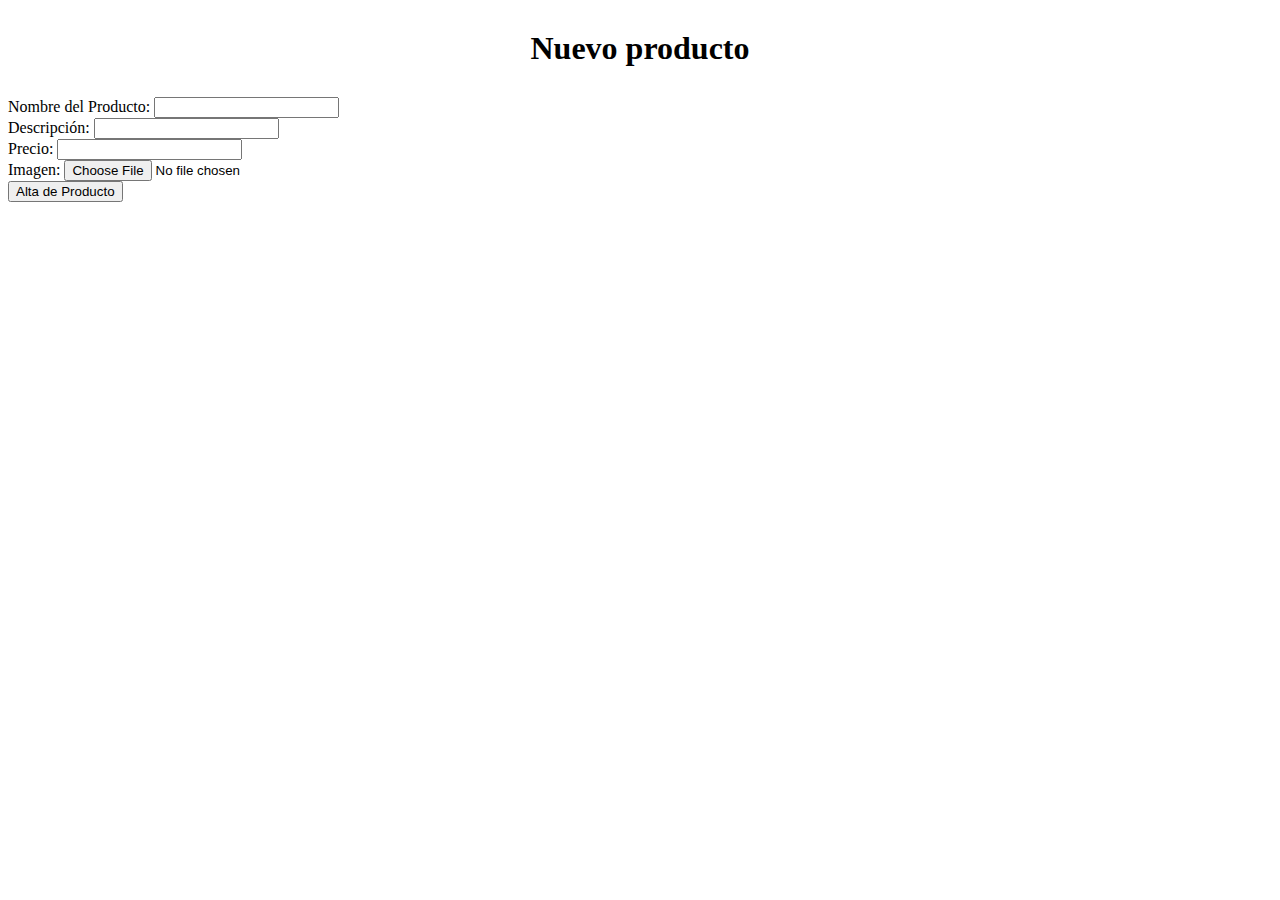
<file: templates/alta_producto.html>
<!-- ESTE QUEDO INSERVIBLE PORQUE LO TERMINAMOS PONIENDO EN EL MISMO RUTEADOR AL HTML -->

<!DOCTYPE html>
<html lang="en">

<head>
    <meta charset="UTF-8">
    <meta name="viewport" content="width=device-width, initial-scale=1.0">
    <link href="https://cdn.jsdelivr.net/npm/bootstrap@5.3.2/dist/css/bootstrap.min.css" rel="stylesheet" integrity="sha384-T3c6CoIi6uLrA9TneNEoa7RxnatzjcDSCmG1MXxSR1GAsXEV/Dwwykc2MPK8M2HN" crossorigin="anonymous">
    <title>Alta producto</title>
</head>

<body>
    
    <h1 style="text-align: center; margin: 30px;">Nuevo producto</h1>

    <!-- <form method="post" action="/productos/alta">
        Nombre del producto: <input name="nombre_producto" type="text" /><br />
        Descripción: <input name="descripcion" type="text" /><br />
        Precio:  <input name="precio" type="number" /><br />

        <button type="submit">Crear</button>
    </form> -->

    <form method="post" enctype="multipart/form-data" action="/productos/alta">
        Nombre del Producto: <input type="text" name="nombre_producto" required><br>
        Descripción: <input type="text" name="descripcion" required><br>
        Precio: <input type="number" name="precio" required><br>
        Imagen: <input type="file" name="imagen" accept="image/*" required><br>
        <input type="submit" value="Alta de Producto">
    </form>


    <script src="https://cdn.jsdelivr.net/npm/bootstrap@5.3.2/dist/js/bootstrap.bundle.min.js" integrity="sha384-C6RzsynM9kWDrMNeT87bh95OGNyZPhcTNXj1NW7RuBCsyN/o0jlpcV8Qyq46cDfL" crossorigin="anonymous"></script>
</body>

</html>
</file>
